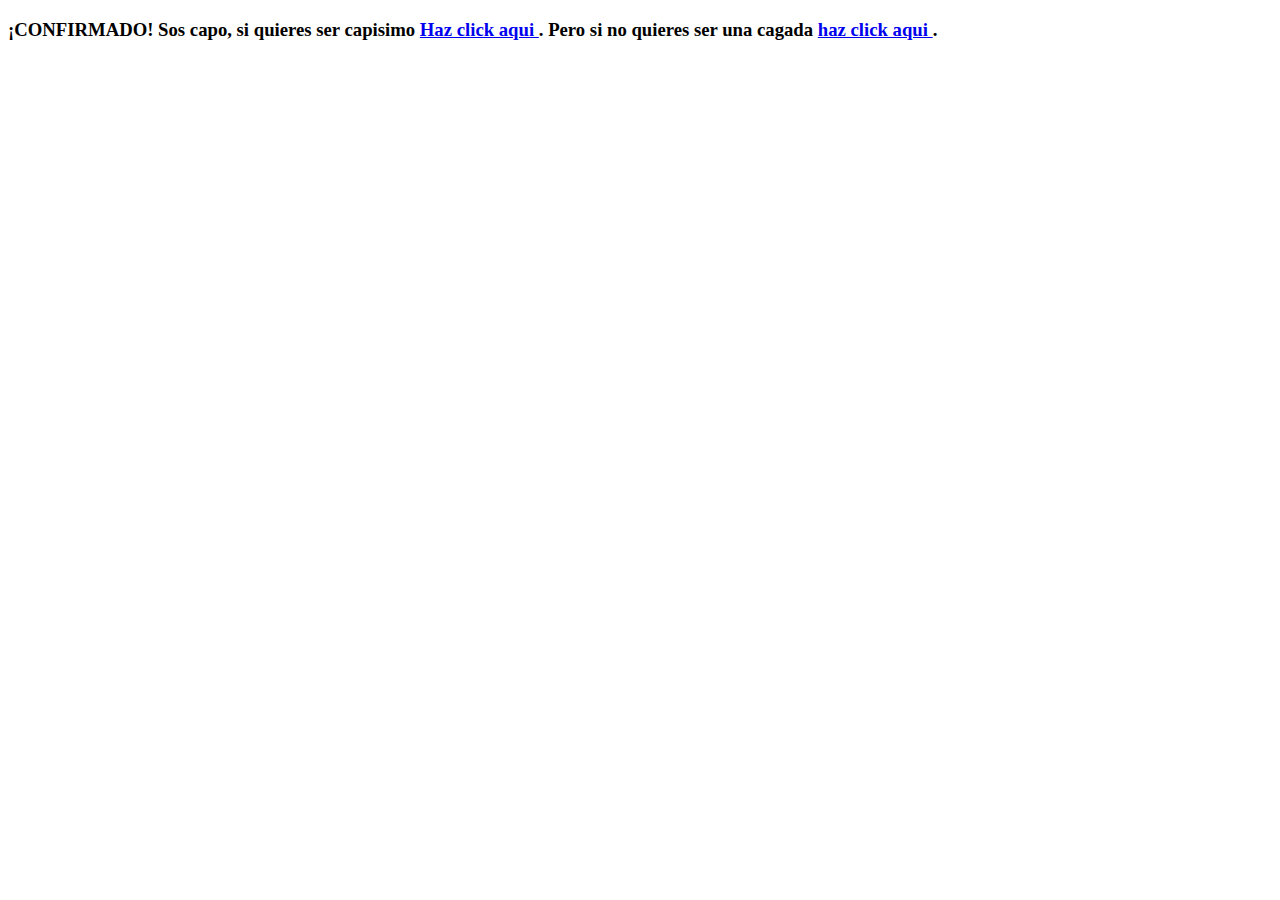
<file: prueba/pagina.html>
<!DOCTYPE html>
<html>
<head>
	<title>Sos un capo</title>
</head>
<body>
	<h3>
		¡CONFIRMADO! Sos capo, si quieres ser capisimo
		<a href="prueba1/pagina1.html">
			Haz click aqui
		</a>. Pero si no quieres ser una cagada
		<a href="../index.html"> 
			haz click aqui
		</a>.
	</h3>
</body>
</html>
</file>
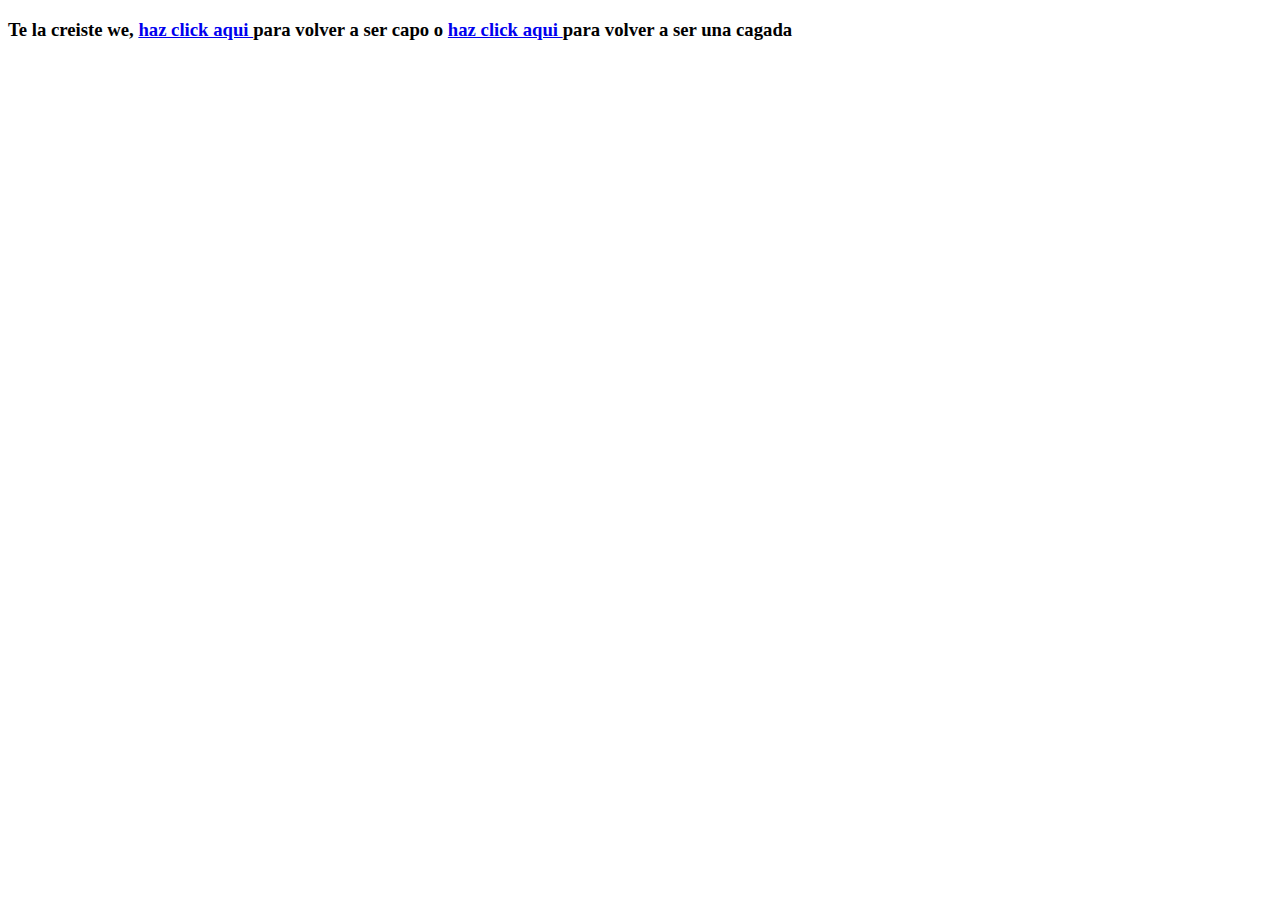
<file: prueba/prueba1/pagina1.html>
<!DOCTYPE html>
<html>
<head>
	<title>PUTO</title>
</head>
<body>
	<h3>
		Te la creiste we,
		<a href="../pagina.html">
			haz click aqui
		</a>
		para volver a ser capo o
		<a href="../../index.html">
			haz click aqui
		</a>
		para volver a ser una cagada
	</h3>
</body>
</html>
</file>
